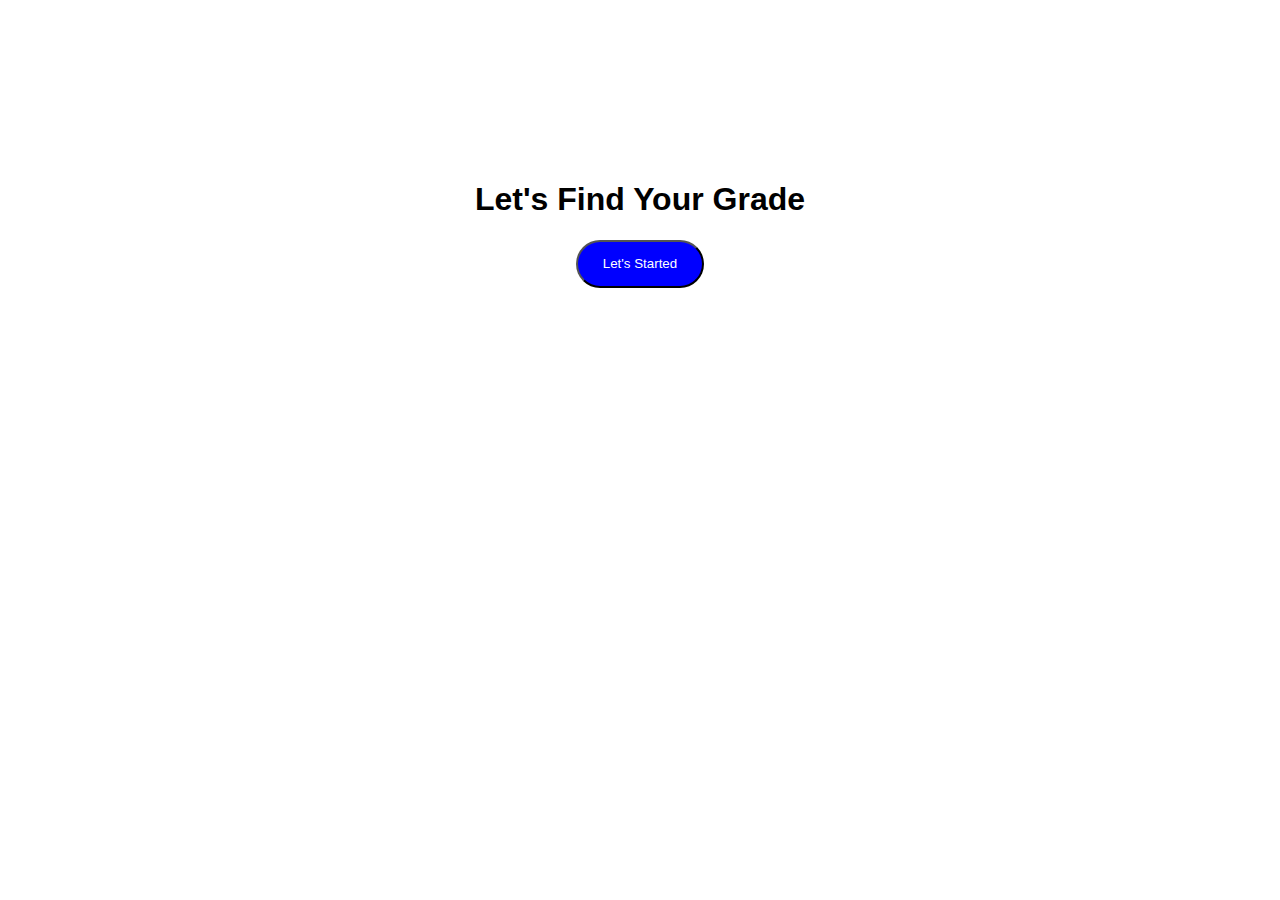
<file: index.html>
<!DOCTYPE html>
<html lang="en">
<head>
    <meta charset="UTF-8">
    <meta http-equiv="X-UA-Compatible" content="IE=edge">
    <meta name="viewport" content="width=device-width, initial-scale=1.0">
    <link rel="stylesheet" href="style.css">
    <title>Grade Calculator</title>
</head>
<body>
    <div class="main">

        <div class="heading">
            <h1>
                Let's Find Your Grade
            </h1>
        </div>
        <div class="btn">
            <button><a href="index2.html">Let's Started</a></button>
        </div>
        
    </div>
</body>
</html>
</file>
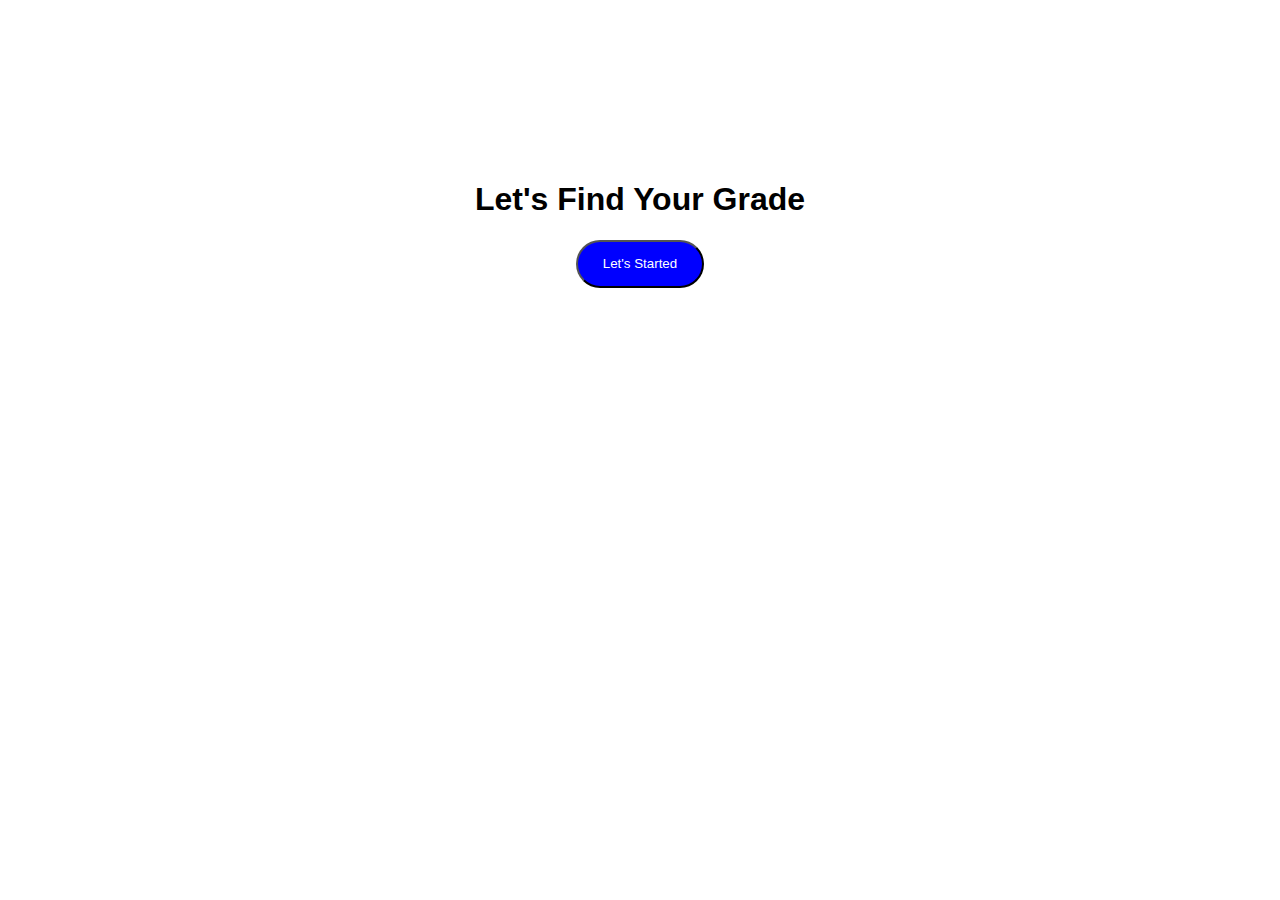
<file: index2.html>
<!DOCTYPE html>
<html lang="en">
<head>
    <meta charset="UTF-8">
    <meta http-equiv="X-UA-Compatible" content="IE=edge">
    <meta name="viewport" content="width=device-width, initial-scale=1.0">
    <link rel="stylesheet" href="style.css">
    <title>Grade Calculator</title>
</head>
<body>
    <div class="main">

        <div class="heading">
            <h1>
                Let's Find Your Grade
            </h1>
        </div>
        <div class="btn">
            <button><a href="index2.html">Let's Started</a></button>
        </div>
        
    </div>
</body>
<script src="java.js"></script>
</html>
</file>
<file: style.css>
.heading{
    display: flex;
    align-items: center;
    justify-content: center;
}
.heading h1{
    font-family: 'Gill Sans', 'Gill Sans MT', Calibri, 'Trebuchet MS', sans-serif   ;
}
.btn{
    display: flex;
    justify-content: center;
    align-items: center;
}
.btn button{
    background-color: blue;
    height: 3rem;
    width: 8rem;
    border-radius: 2em;
}
.btn button a{
    color: white;
    text-decoration: none;
}
.main{
    margin-top: 10rem;
}
.btn button:hover{
    background-color: rgb(54, 54, 255);
    cursor: pointer;
}
</file>
